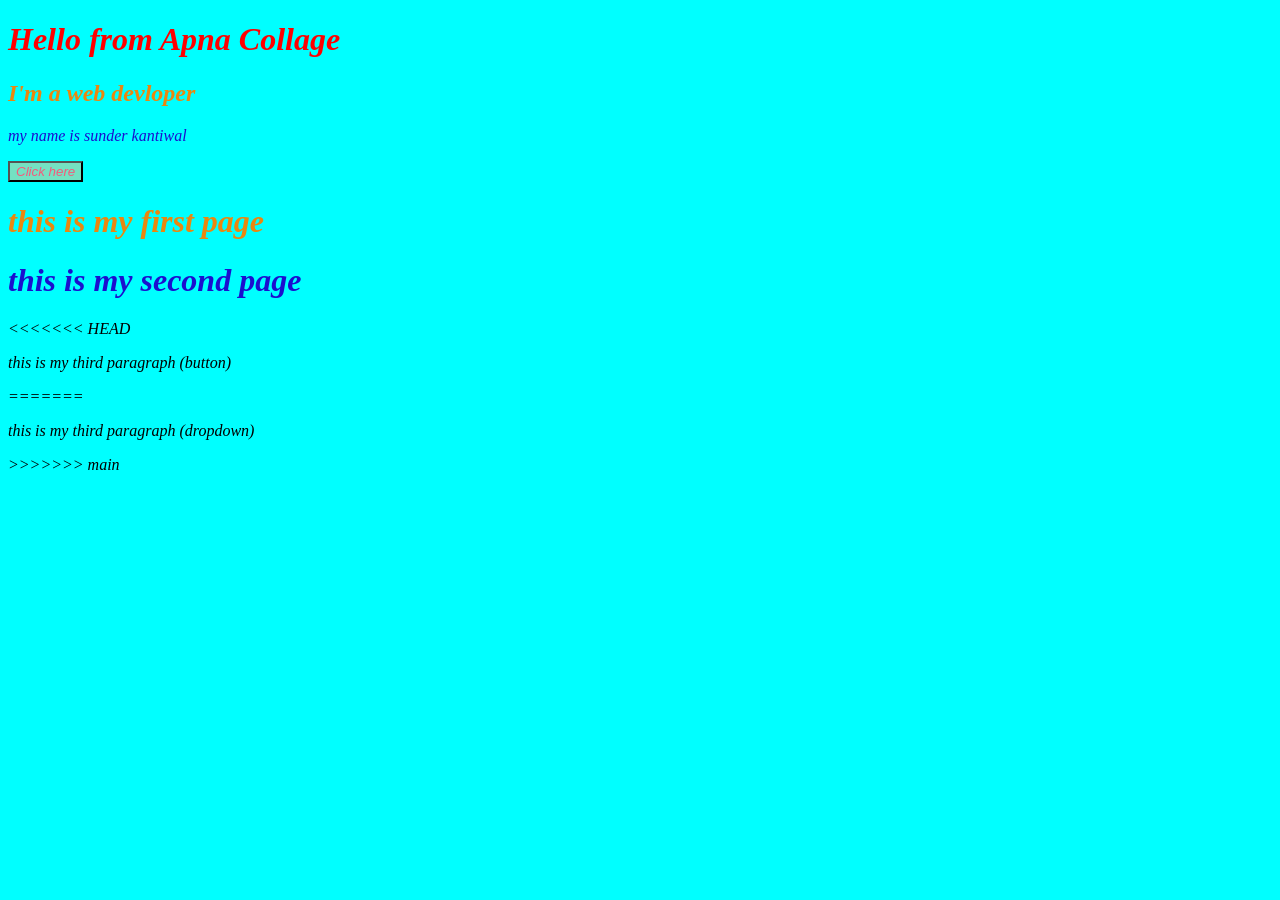
<file: INDEX.html>
<!DOCTYPE html>
<html lang="en">
<head>
    <meta charset="UTF-8">
    <meta name="viewport" content="width=device-width, initial-scale=1.0">
    <title>CSS LEVEL=1</title>
    <link rel="stylesheet" href="style.css">
</head>
<body>
    <h1 id="heading01">Hello from Apna Collage </h1>
    <h2>I'm a web devloper</h2>
    <P class="myclass">my name is sunder kantiwal</P>
    <form>
        <input type="submit" value="Click here" style="color: rgb(243, 91, 124);background-color:#74e1c2;">
    </form>
    <h1 id="heading02">this is my first page</h1>
    <h1 class="myclass" id="heading03">this is my second page</h1>
</body>
</html>
<<<<<<< HEAD
<p>this is my third paragraph (button)</p>
=======
<p>this is my third paragraph (dropdown)</p>
>>>>>>> main
</file>
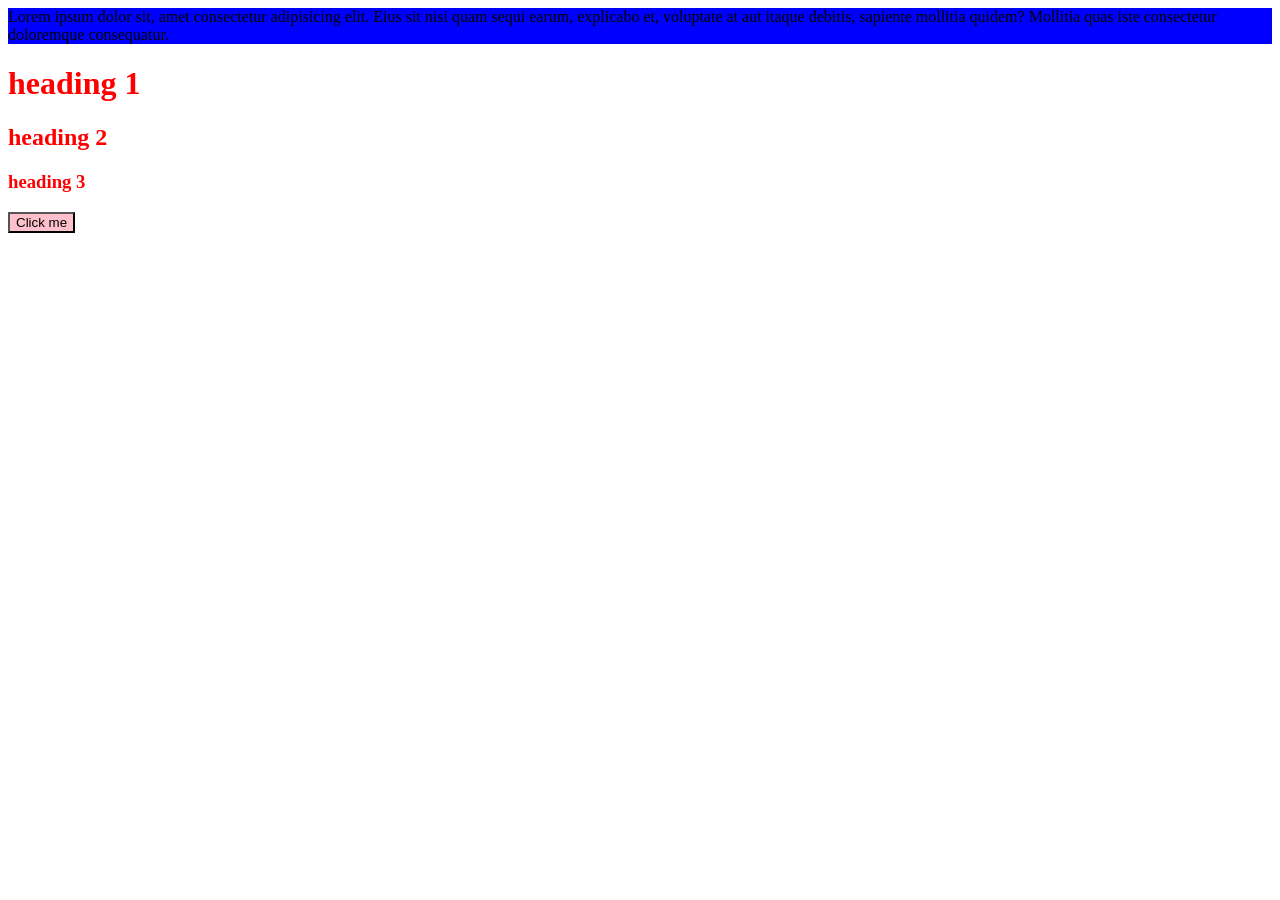
<file: ex_1.html>
<!DOCTYPE html>
<html lang="en">
<head>
    <meta charset="UTF-8">
    <meta name="viewport" content="width=device-width, initial-scale=1.0">
    <title>style sheet</title>
    <style>
        button{
            background-color: blanchedalmond;
        }
    </style>
    
    <link rel="stylesheet" href="ex_1.css">
    
</head>
<body>
    <div id="box">
        Lorem ipsum dolor sit, amet consectetur adipisicing elit. Eius sit nisi quam sequi earum, explicabo et, voluptate at aut itaque debitis, sapiente mollitia quidem? Mollitia quas iste consectetur doloremque consequatur.
    </div>
    <h1 class="heading">heading 1</h1>
    <h2 class="heading">heading 2</h2>
    <h3 class="heading">heading 3</h3>
    <button style="background-color: pink;">Click me</button>
</body>
</html>
</file>
<file: style.css>
#heading01{
    color : red;
}
#heading02,h2{
    color:rgb(234, 135, 15)
}
body{
    background-color: aqua;
}
{color:beige;
background-color: beige;
}
*{font-style: italic;
font-display: swaps
;}
h2{font-style: oblique;}
.myclass{color:rgb(27, 15, 207)}
</file>
<file: ex_1.css>
#box{
    background-color: blue;
     /* color:aliceblue; */
} 
.heading{
    color:red;
}
button{
    background-color: green;
}
</file>
